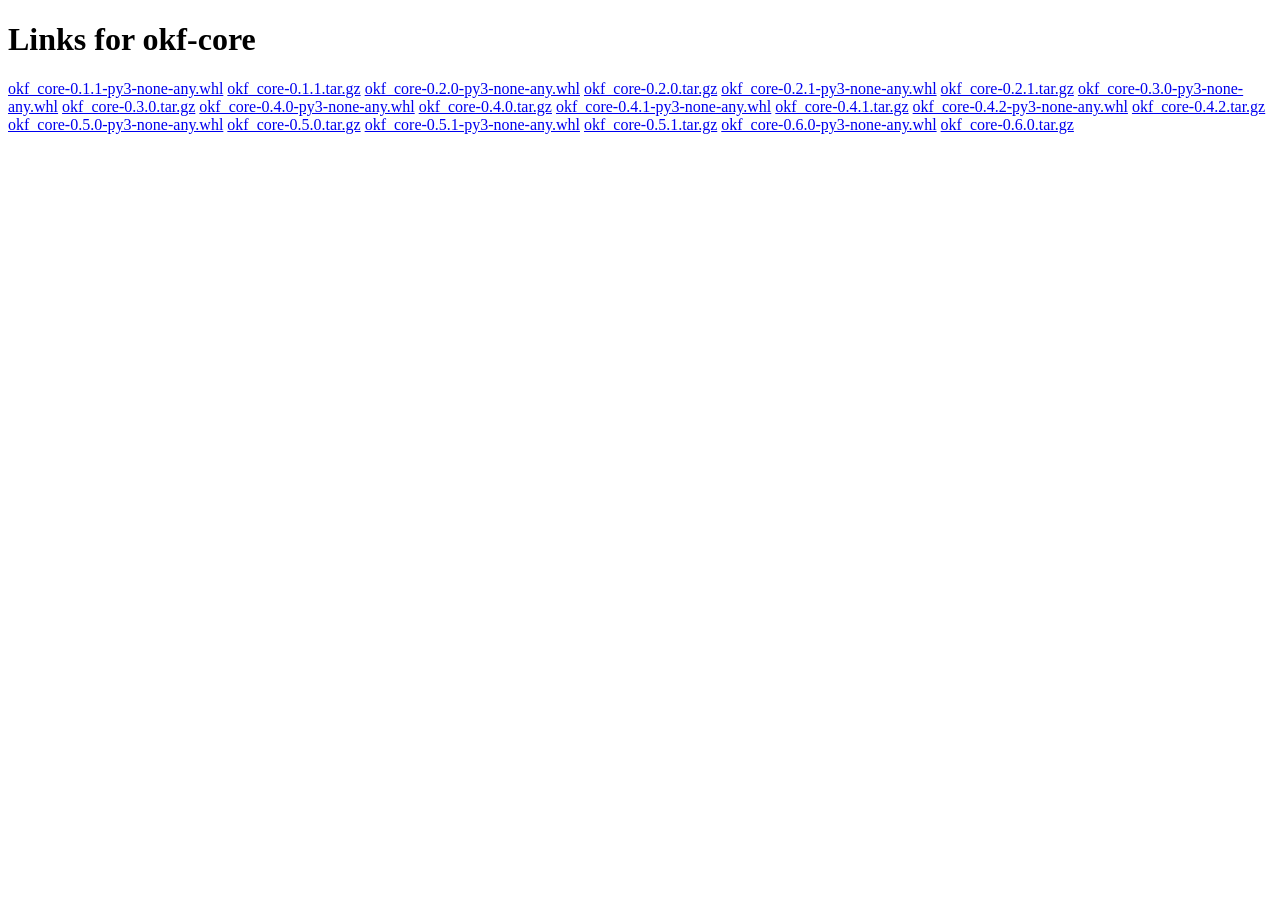
<file: simple/okf-core/index.html>
<!DOCTYPE html>
<html>
  <head><title>Links for okf-core</title></head>
  <body>
    <h1>Links for okf-core</h1>
    <a href="https://github.com/chewcorp/okf-core/releases/download/v0.1.1/okf_core-0.1.1-py3-none-any.whl#sha256=5137117e0c783def327d0a6c41e3e7c36bacc182e5fe6637976c9ea739b16d04">okf_core-0.1.1-py3-none-any.whl</a>
    <a href="https://github.com/chewcorp/okf-core/releases/download/v0.1.1/okf_core-0.1.1.tar.gz#sha256=7a847aff9562590ce790c84c22f93c4f313c20a0ca9baea4e38b065ff22b43c3">okf_core-0.1.1.tar.gz</a>
    <a href="https://github.com/chewcorp/okf-core/releases/download/v0.2.0/okf_core-0.2.0-py3-none-any.whl#sha256=73c6968b08cd82ade2c35c90cedf920dbcc902e61f4965bbf1e671933d3a7740">okf_core-0.2.0-py3-none-any.whl</a>
    <a href="https://github.com/chewcorp/okf-core/releases/download/v0.2.0/okf_core-0.2.0.tar.gz#sha256=4698af8378cedfab582a0284917e38553af6337cb9cc8318b595137990c5111e">okf_core-0.2.0.tar.gz</a>
    <a href="https://github.com/chewcorp/okf-core/releases/download/v0.2.1/okf_core-0.2.1-py3-none-any.whl#sha256=696575d12e1e3dd800d18cded0e3a42a14420d4de6081bdac20e6f961c2ea8df">okf_core-0.2.1-py3-none-any.whl</a>
    <a href="https://github.com/chewcorp/okf-core/releases/download/v0.2.1/okf_core-0.2.1.tar.gz#sha256=51113b733e4b5209823cbced8a00ccfad4eca11d756f9653e660b336a7525c12">okf_core-0.2.1.tar.gz</a>
    <a href="https://github.com/chewcorp/okf-core/releases/download/v0.3.0/okf_core-0.3.0-py3-none-any.whl#sha256=b74ec2ba69b21b86a5adb7b838af1605af8472dcdc980f3998741f1657590546">okf_core-0.3.0-py3-none-any.whl</a>
    <a href="https://github.com/chewcorp/okf-core/releases/download/v0.3.0/okf_core-0.3.0.tar.gz#sha256=c4eb3e7d3406df01c9ea6d42c1cf372427bd23e8a88fa5bf8cb7d8fefb0bcdbe">okf_core-0.3.0.tar.gz</a>
    <a href="https://github.com/chewcorp/okf-core/releases/download/v0.4.0/okf_core-0.4.0-py3-none-any.whl#sha256=1647618665b1eaa8eb80c15e5a187e35b86828f2c5f4bcacc5ee98fba8e2d247">okf_core-0.4.0-py3-none-any.whl</a>
    <a href="https://github.com/chewcorp/okf-core/releases/download/v0.4.0/okf_core-0.4.0.tar.gz#sha256=212cd9b67f0b0b8d70fa17c30ffcd2506d5fcbab5d52b90b21aaaac328dfb9b0">okf_core-0.4.0.tar.gz</a>
    <a href="https://github.com/chewcorp/okf-core/releases/download/v0.4.1/okf_core-0.4.1-py3-none-any.whl#sha256=c029994fecb7f1afa0f8e1dc0246f2a0da3b0b5a171410fe65355cdac4418194">okf_core-0.4.1-py3-none-any.whl</a>
    <a href="https://github.com/chewcorp/okf-core/releases/download/v0.4.1/okf_core-0.4.1.tar.gz#sha256=021d9eed72b953647e73e4cad73db51880009425d9998d41467b3484d07e5d0e">okf_core-0.4.1.tar.gz</a>
    <a href="https://github.com/chewcorp/okf-core/releases/download/v0.4.2/okf_core-0.4.2-py3-none-any.whl#sha256=57f88c6c1ba72e6338101c63d8e51d59f964130972711f33aed4c727881e950a">okf_core-0.4.2-py3-none-any.whl</a>
    <a href="https://github.com/chewcorp/okf-core/releases/download/v0.4.2/okf_core-0.4.2.tar.gz#sha256=5cd31c16499049c59d9bff866a55d71f6f5194e6e8aa13dea7b07ca5324c8a90">okf_core-0.4.2.tar.gz</a>
    <a href="https://github.com/chewcorp/okf-core/releases/download/v0.5.0/okf_core-0.5.0-py3-none-any.whl#sha256=b048cc1c252b8107cab85782d02367e18612152cafb307940269ef9db7195dd1">okf_core-0.5.0-py3-none-any.whl</a>
    <a href="https://github.com/chewcorp/okf-core/releases/download/v0.5.0/okf_core-0.5.0.tar.gz#sha256=eb87335f391f28e071ba5c06322fb0349205ee1dc474d9b8b512c6d39d6bb001">okf_core-0.5.0.tar.gz</a>
    <a href="https://github.com/chewcorp/okf-core/releases/download/v0.5.1/okf_core-0.5.1-py3-none-any.whl#sha256=abf6e7ea687298cae89b87afc260e20cd8996da8e345a4d6fb125a674100d756">okf_core-0.5.1-py3-none-any.whl</a>
    <a href="https://github.com/chewcorp/okf-core/releases/download/v0.5.1/okf_core-0.5.1.tar.gz#sha256=788707f10cc25bb593f0426575c38653a9cd48d888ff29f41a9121815426d7cd">okf_core-0.5.1.tar.gz</a>
    <a href="https://github.com/chewcorp/okf-core/releases/download/v0.6.0/okf_core-0.6.0-py3-none-any.whl#sha256=e219360611d143f3aae7efaeff7713f1fb95ce1f4e462e5689959758dc411fde">okf_core-0.6.0-py3-none-any.whl</a>
    <a href="https://github.com/chewcorp/okf-core/releases/download/v0.6.0/okf_core-0.6.0.tar.gz#sha256=583ae82a49e4998eff014cda78c61072cac328844f0badba13345e9635a1527d">okf_core-0.6.0.tar.gz</a>
  </body>
</html>
</file>
